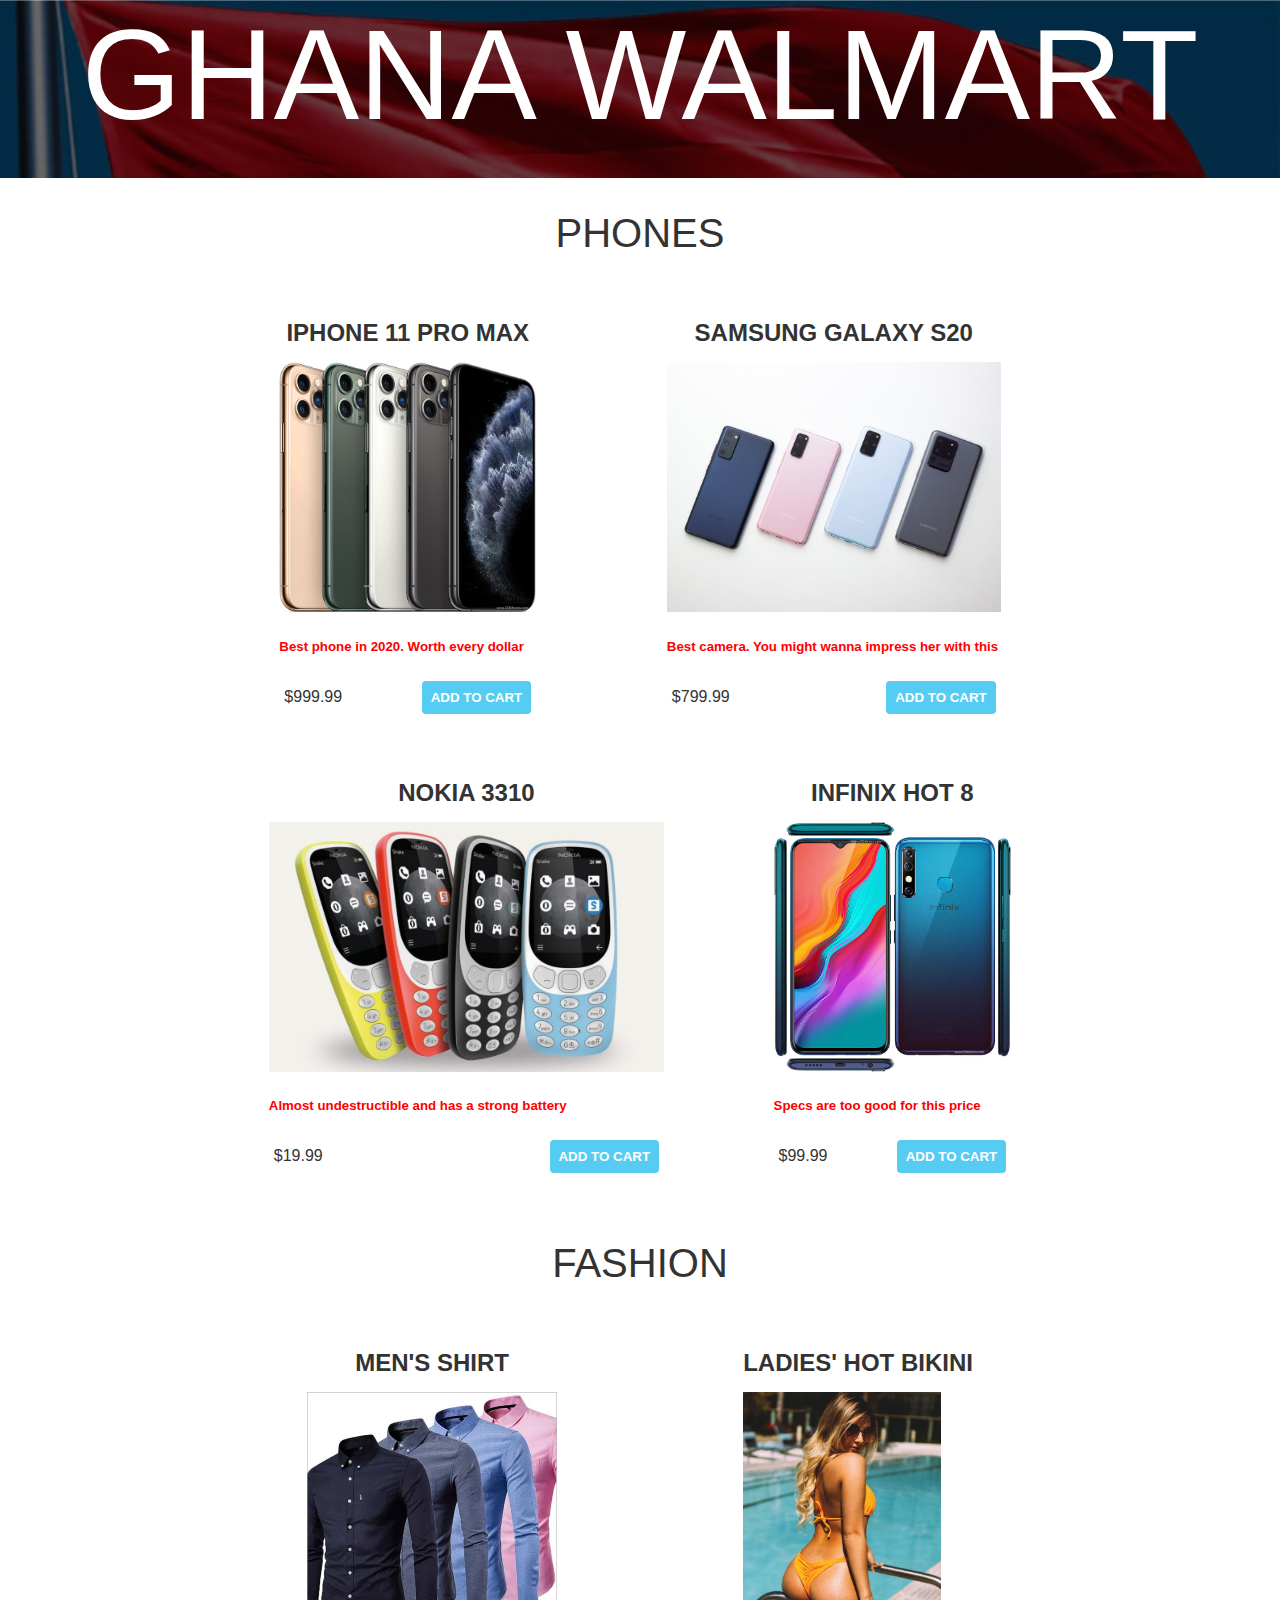
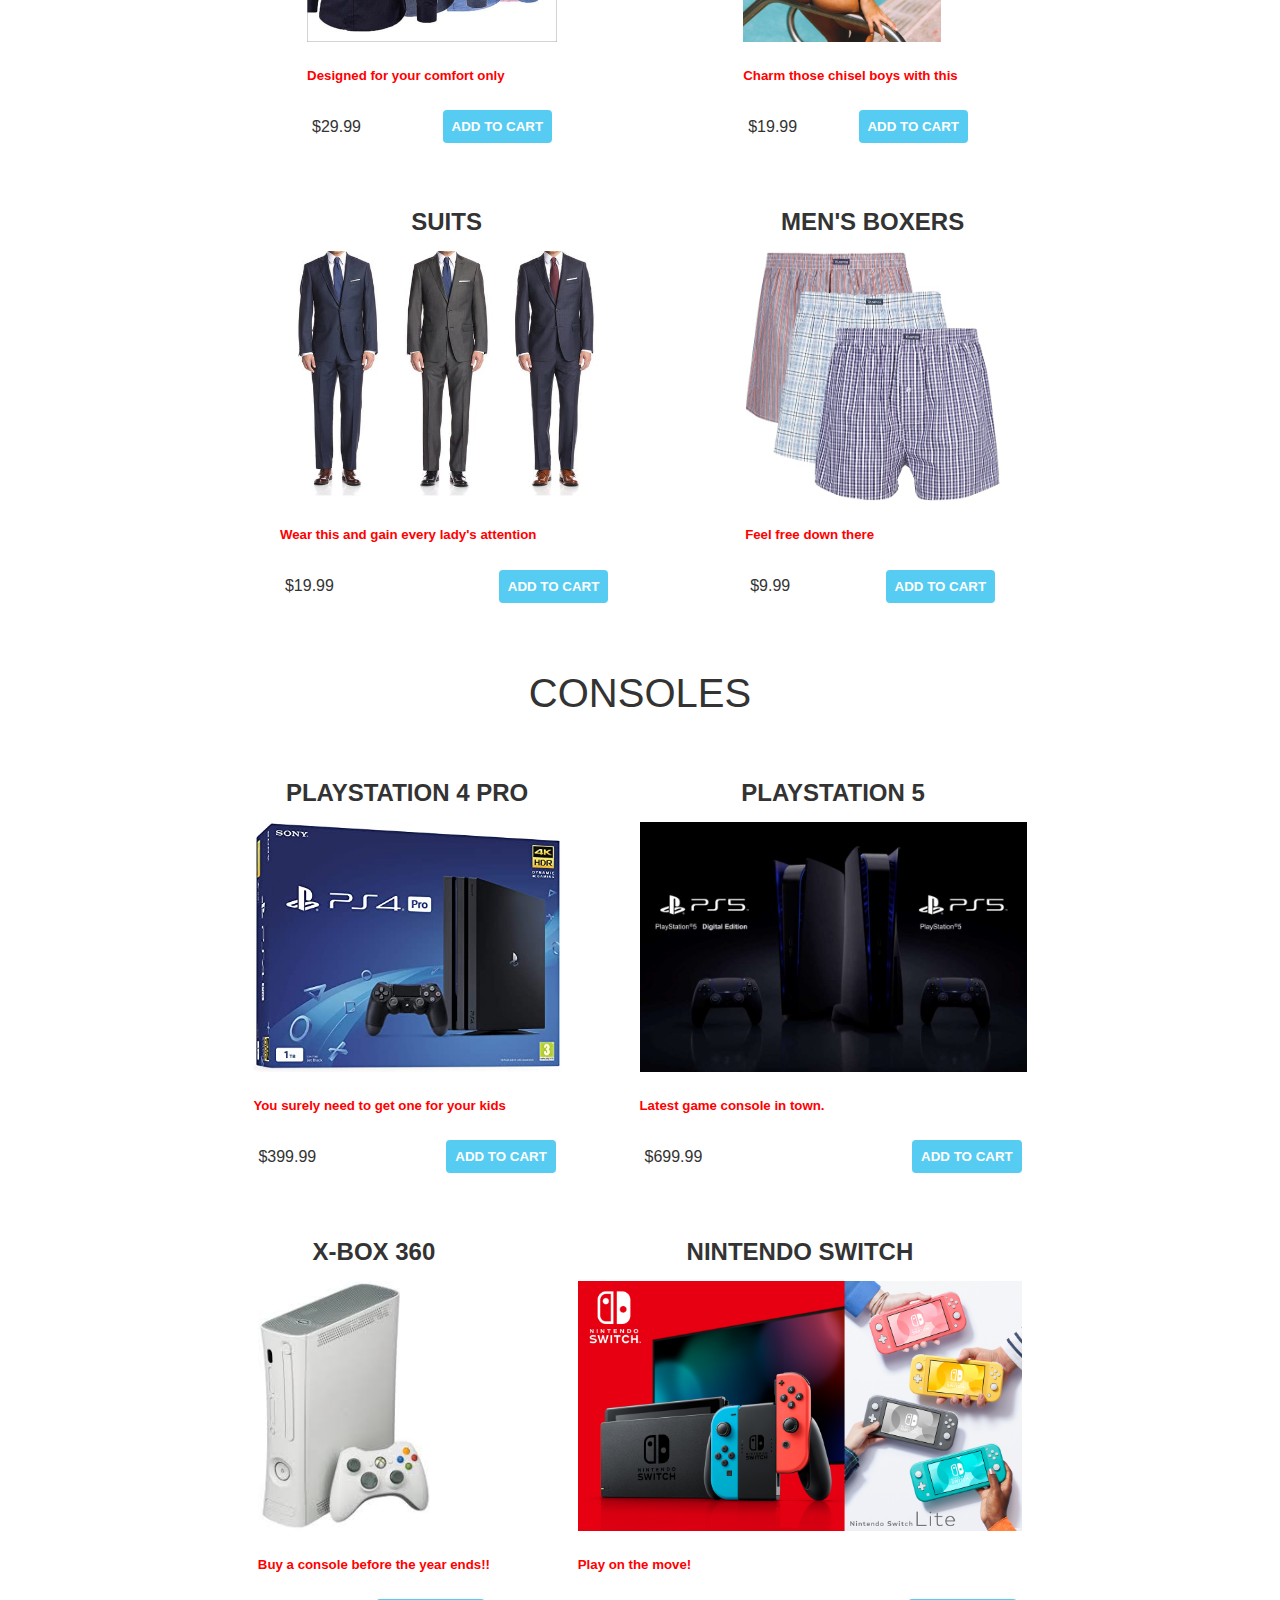
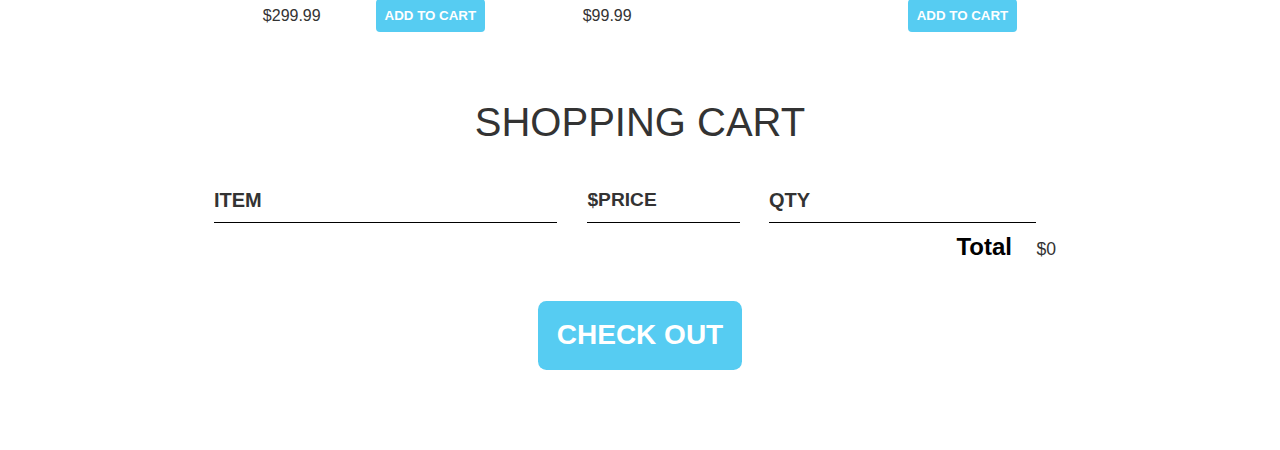
<file: index.html>
<!DOCTYPE html>
<html>
    <head>
        <title>Best Shop In Ghana</title>
        <meta name="description" content="This is the description">
        <link rel="stylesheet" href="styles.css" />
        <script src="store.js" async></script>
    </head>
    <body>
        <header class="main-header">
            <nav class="main-nav nav">
            </nav>
            <h1 class="band-name band-name-large">GHANA WALMART</h1>
        </header>
        <section class="container content-section">
            <h2 class="section-header">PHONES</h2>
            <div class="shop-items">
                <div class="shop-item">
                    <span class="shop-item-title">IPHONE 11 PRO MAX</span>
                    <img class="shop-item-image" src="Images/apple-iphone-pro-10.jpg">
                    <h5 id="txt">Best phone in 2020. Worth every dollar</h5>
                    <div class="shop-item-details">
                        <span class="shop-item-price">$999.99</span>
                        <button class="btn btn-primary shop-item-button" type="button">ADD TO CART</button>
                    </div>
                </div>
                <div class="shop-item">
                    <span class="shop-item-title"> SAMSUNG GALAXY S20</span>
                    <img class="shop-item-image" src="Images/galaxy-s-series-family.jpg">
                    <h5 id="txt">Best camera. You might wanna impress her with this</h5>
                    <div class="shop-item-details">
                        <span class="shop-item-price">$799.99</span>
                        <button class="btn btn-primary shop-item-button"type="button">ADD TO CART</button>
                    </div>
                </div>
                <div class="shop-item">
                    <span class="shop-item-title"> NOKIA 3310</span>
                    <img class="shop-item-image" src="Images/Nokia-3310-3G-980x620.jpg">
                    <h5 id="txt">Almost undestructible and has a strong battery</h5>
                    <div class="shop-item-details">
                        <span class="shop-item-price">$19.99</span>
                        <button class="btn btn-primary shop-item-button" type="button">ADD TO CART</button>
                    </div>
                </div>
                <div class="shop-item">
                    <span class="shop-item-title">INFINIX HOT 8</span>
                    <img class="shop-item-image" src="Images/infinix-hot-s8-2.jpg">
                    <h5 id="txt">Specs are too good for this price</h5>
                    <div class="shop-item-details">
                        <span class="shop-item-price">$99.99</span>
                        <button class="btn btn-primary shop-item-button" type="button">ADD TO CART</button>
                    </div>
                </div>
            </div>
        </section>
        <section class="container content-section">
            <h2 class="section-header">FASHION</h2>
            <div class="shop-items">
                <div class="shop-item">
                    <span class="shop-item-title">MEN'S SHIRT</span>
                    <img class="shop-item-image" src="Images/Shirt.jpg">
                    <h5 id="txt">Designed for your comfort only</h5>
                    <div class="shop-item-details">
                        <span class="shop-item-price">$29.99</span>
                        <button class="btn btn-primary shop-item-button" type="button">ADD TO CART</button>
                    </div>
                </div>
                <div class="shop-item">
                    <span class="shop-item-title">LADIES' HOT BIKINI</span>
                    <img class="shop-item-image" src="Images/bikini.jpg">
                    <h5 id="txt">Charm those chisel boys with this</h5>
                    <div class="shop-item-details">
                        <span class="shop-item-price">$19.99</span>
                        <button class="btn btn-primary shop-item-button" type="button">ADD TO CART</button>
                    </div>
                </div>
                <div class="shop-item">
                    <span class="shop-item-title">SUITS</span>
                    <img class="shop-item-image" src="Images/suits.jpg">
                    <h5 id="txt">Wear this and gain every lady's attention</h5>
                    <div class="shop-item-details">
                        <span class="shop-item-price">$19.99</span>
                        <button class="btn btn-primary shop-item-button" type="button">ADD TO CART</button>
                    </div>
                </div>
                <div class="shop-item">
                    <span class="shop-item-title">MEN'S BOXERS</span>
                    <img class="shop-item-image" src="Images/boxers.jpg">
                    <h5 id="txt">Feel free down there</h5>
                    <div class="shop-item-details">
                        <span class="shop-item-price">$9.99</span>
                        <button class="btn btn-primary shop-item-button" type="button">ADD TO CART</button>
                    </div>
                </div>
            </div>
        </section>
        <section class="container content-section">
            <h2 class="section-header">CONSOLES</h2>
            <div class="shop-items">
                <div class="shop-item">
                    <span class="shop-item-title">PLAYSTATION 4 PRO</span>
                    <img class="shop-item-image" src="Images/ps4.jpg">
                    <h5 id="txt">You surely need to get one for your kids</h5>
                    <div class="shop-item-details">
                        <span class="shop-item-price">$399.99</span>
                        <button class="btn btn-primary shop-item-button" type="button">ADD TO CART</button>
                    </div>
                </div>
                <div class="shop-item">
                    <span class="shop-item-title">PLAYSTATION 5</span>
                    <img class="shop-item-image" src="Images/ps5.jpg">
                    <h5 id="txt">Latest game console in town.</h5>
                    <div class="shop-item-details">
                        <span class="shop-item-price">$699.99</span>
                        <button class="btn btn-primary shop-item-button" type="button">ADD TO CART</button>
                    </div>
                </div>
                <div class="shop-item">
                    <span class="shop-item-title"> X-BOX 360</span>
                    <img class="shop-item-image" src="Images/xbox360.jpg">
                    <h5 id="txt">Buy a console before the year ends!!</h5>
                    <div class="shop-item-details">
                        <span class="shop-item-price">$299.99</span>
                        <button class="btn btn-primary shop-item-button" type="button">ADD TO CART</button>
                    </div>
                </div>
                <div class="shop-item">
                    <span class="shop-item-title"> NINTENDO SWITCH</span>
                    <img class="shop-item-image" src="Images/nintendo.jpg">
                    <h5 id="txt">Play on the move!</h5>
                    <div class="shop-item-details">
                        <span class="shop-item-price">$99.99</span>
                        <button class="btn btn-primary shop-item-button" type="button">ADD TO CART</button>
                    </div>
                </div>
            </div>
        </section>
        <section class="container content-section">
            <h2 class="section-header">SHOPPING CART</h2>
            <div class="cart-row">
                <span class="cart-item cart-header cart-column">ITEM</span>
                <span class="cart-price cart-header cart-column">$PRICE</span>
                <span class="cart-quantity cart-header cart-column">QTY</span>
            </div>
            <div class="cart-items">
            </div>
            <div class="cart-total">
                <strong class="cart-total-title">Total</strong>
                <span class="cart-total-price">$0</span>
            </div>
            <button class="btn btn-primary btn-purchase" type="button">CHECK OUT</button>
        </section>
    </body>
</html>
</file>
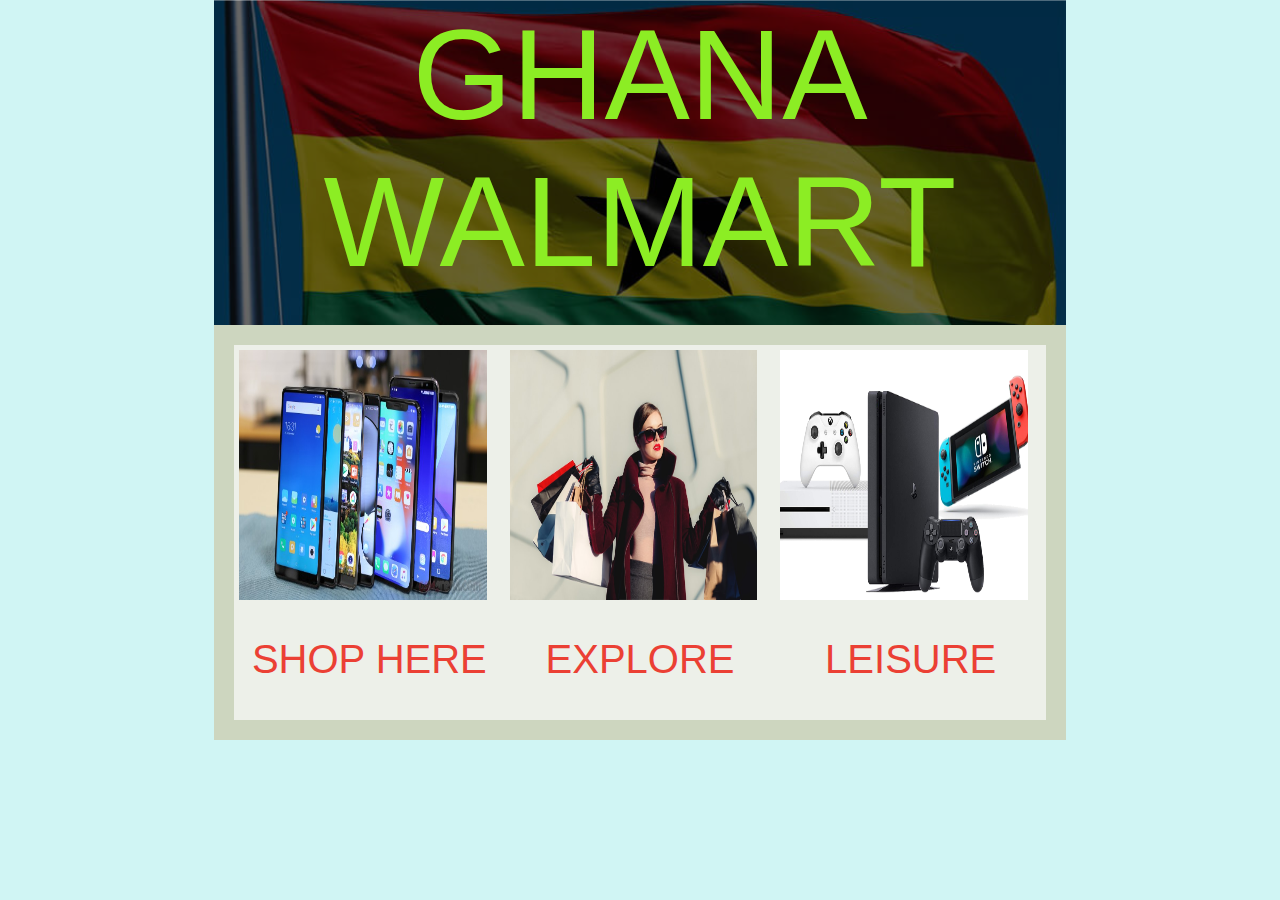
<file: Ebenezer_Nyarko_assignmentII_201120/index.html>
<!DOCTYPE html>
<html lang="en" dir="ltr">
  <head>
    <meta charset="utf-8">
    <title>Best Shop In Ghana</title>
        <meta name="description" content="This is the description">
        <link rel="stylesheet" href="styles.css" />
        <link rel="stylesheet" href="https://cdn.jsdelivr.net/npm/bootstrap@4.5.3/dist/css/bootstrap.min.css" integrity="sha384-TX8t27EcRE3e/ihU7zmQxVncDAy5uIKz4rEkgIXeMed4M0jlfIDPvg6uqKI2xXr2" crossorigin="anonymous">

        <link rel="preconnect" href="https://fonts.gstatic.com">
        <script src="store.js" async></script>
  </head>
  <body class="container">
    <header class="main-header">
            <nav class="main-nav nav">
            </nav>
            <h1 class="band-name band-name-large">GHANA WALMART</h1>
    </header>
    <div id="hmain">
      <div id="itemdis">
        <a href="productlistingpage.html"><img id="imagestyle" class="shop-item-image" src="Images/phones.jpg"></a>
          <h2 class="section-header"><a href="productlistingpage.html">SHOP HERE</a></h2>
      </div>
      <div id="itemdis">
        <a href="productlistingpage.html"> <img id="imagestyle" class="shop-item-image" src="Images/fashion.jpg"></a>
        <h2 class="section-header"><a href="productlistingpage.html"> EXPLORE</a></h2>
      </div>
      <div id="itemdis">
          <a href="productlistingpage.html"><img id="imagestyle" class="shop-item-image" src="Images/console.jpg"></a>
          <h2 class="section-header"><a href="productlistingpage.html"> LEISURE</a></h2>
      </div>

    </div>




  </body>
</html>
</file>
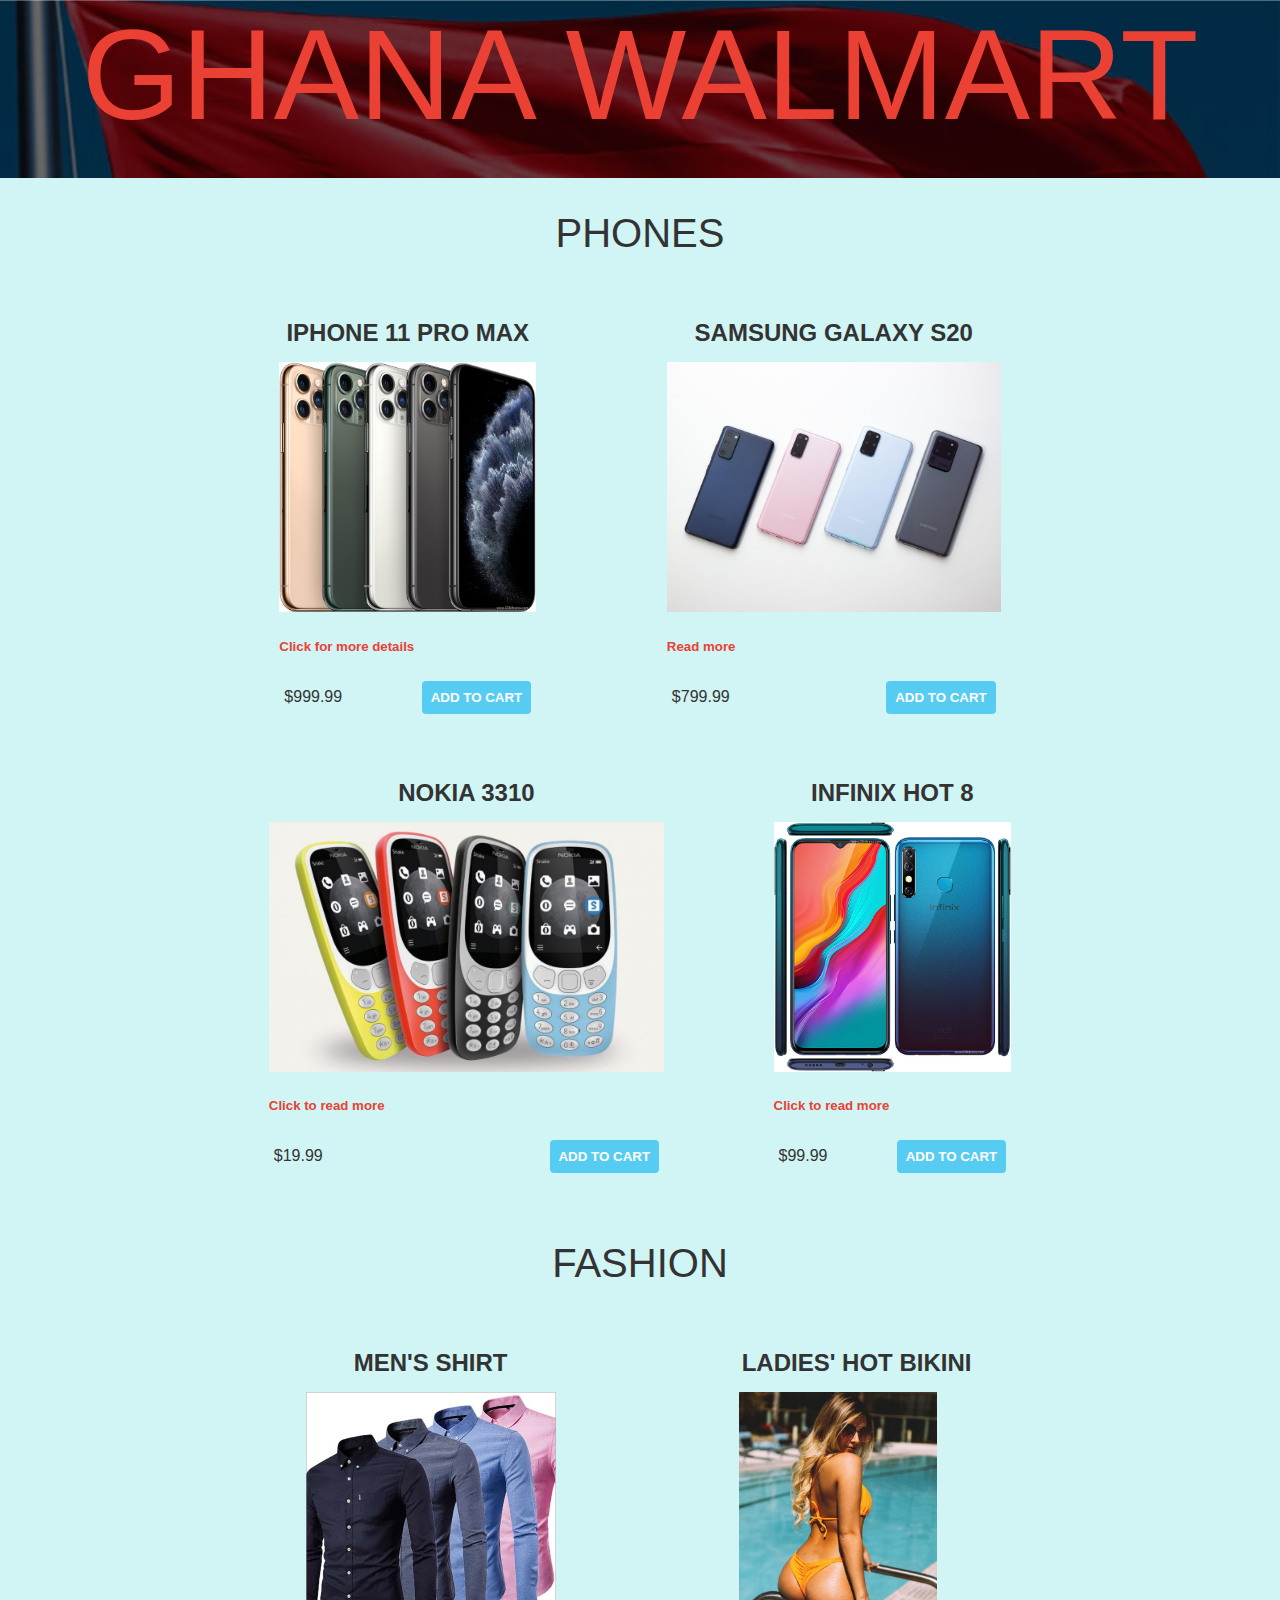
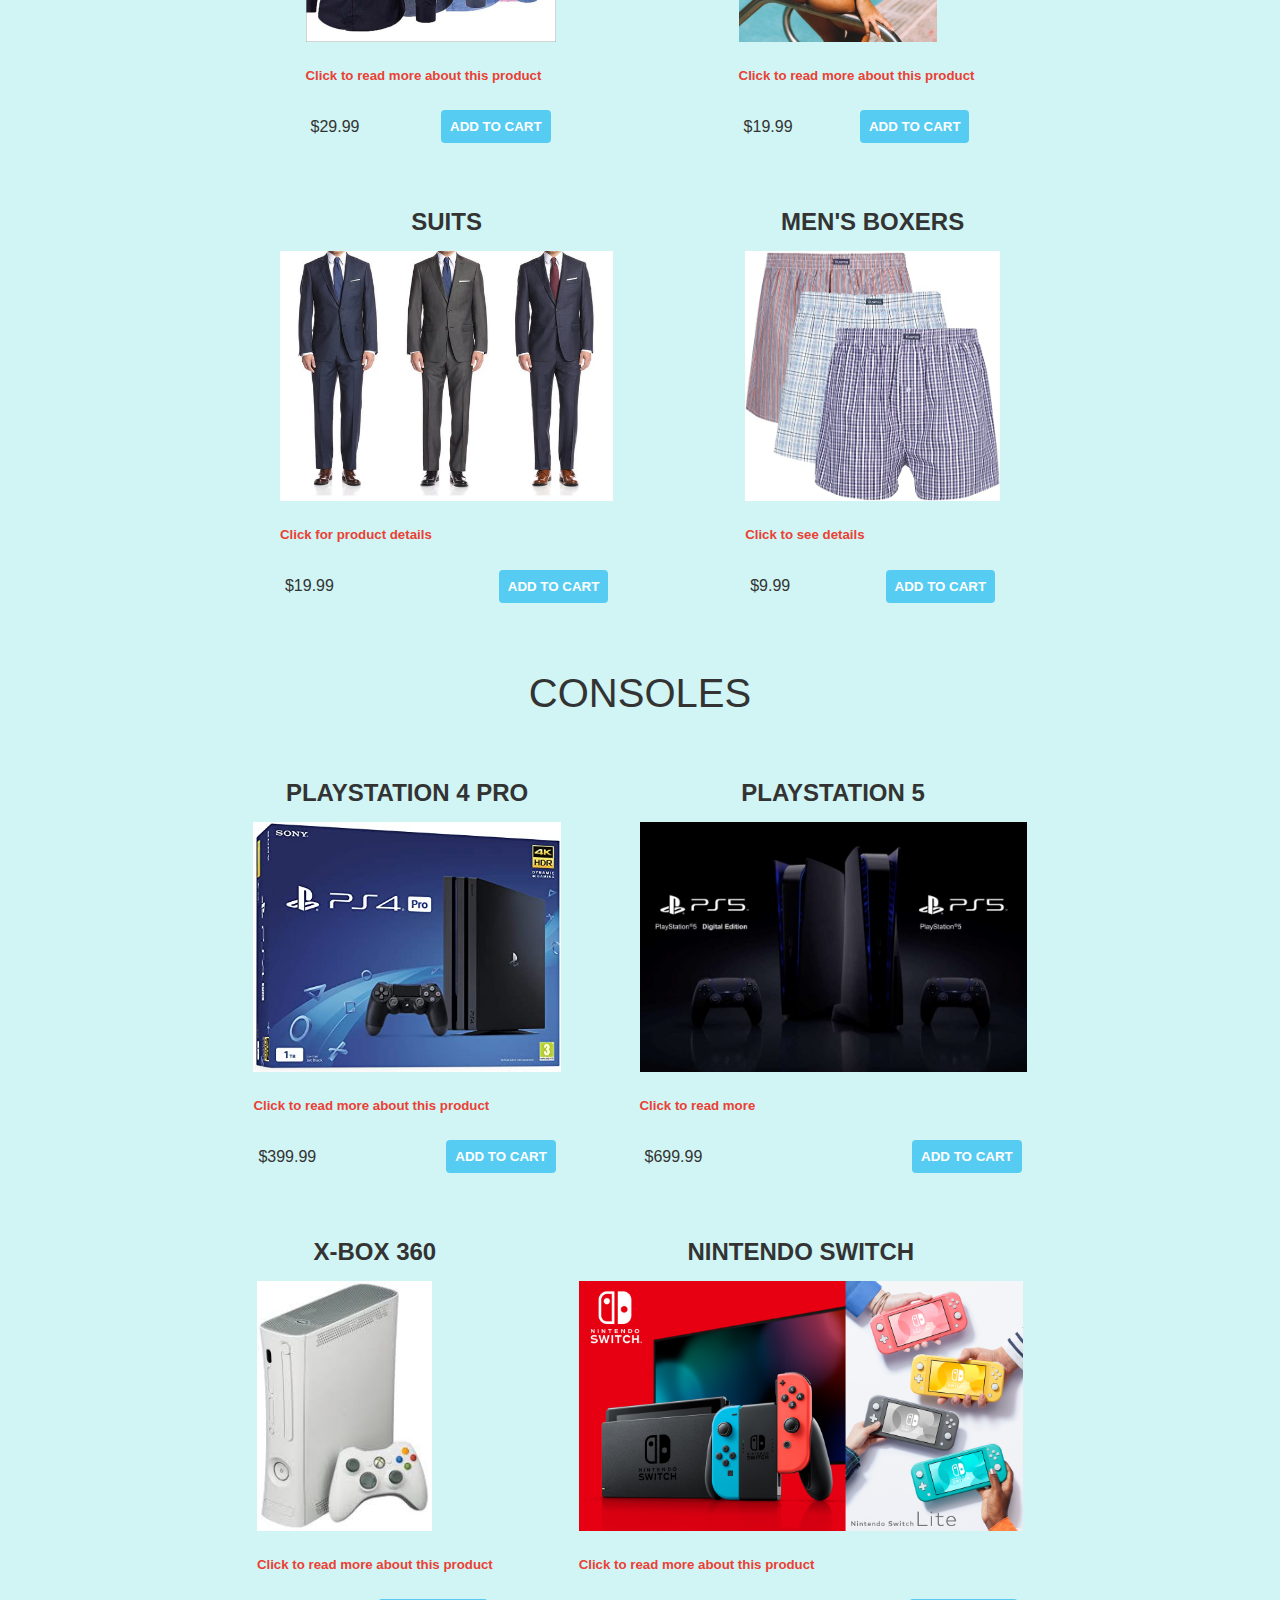
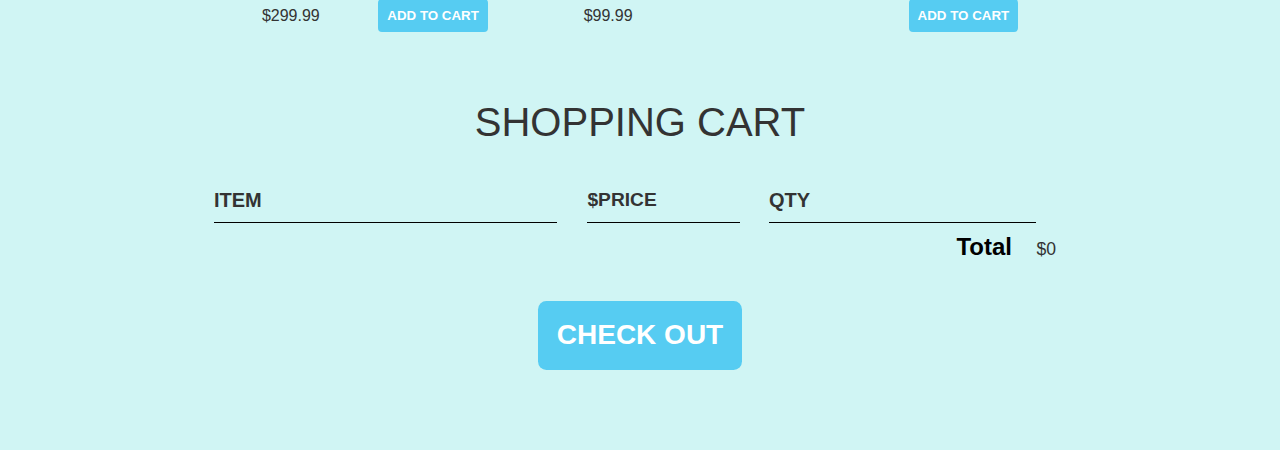
<file: Ebenezer_Nyarko_assignmentII_201120/productlistingpage.html>
<!DOCTYPE html>
<html>
    <head>
        <title>Best Shop In Ghana</title>
        <meta name="description" content="This is the description">
        <link rel="stylesheet" href="styles.css" />
        <script src="store.js" async></script>
    </head>
    <body>
        <header class="main-header">
            <nav class="main-nav nav">
            </nav>
            <h1 class="band-name band-name-large"><a href="index.html">GHANA WALMART</a></h1>
        </header>
        <section class="container content-section">
            <h2 class="section-header">PHONES</h2>
            <div class="shop-items">
                <div class="shop-item">
                    <span class="shop-item-title">IPHONE 11 PRO MAX</span>
                    <img class="shop-item-image" src="Images/apple-iphone-pro-10.jpg">
                    <h5 id="txt"> <a href="promax.html"> Click for more details</a> </h5>
                    <div class="shop-item-details">
                        <span class="shop-item-price">$999.99</span>
                        <button class="btn btn-primary shop-item-button" type="button">ADD TO CART</button>
                    </div>
                </div>
                <div class="shop-item">
                    <span class="shop-item-title"> SAMSUNG GALAXY S20</span>
                    <img class="shop-item-image" src="Images/galaxy-s-series-family.jpg">
                    <h5 id="txt"><a href="galaxy.html">Read more</a> </h5>
                    <div class="shop-item-details">
                        <span class="shop-item-price">$799.99</span>
                        <button class="btn btn-primary shop-item-button"type="button">ADD TO CART</button>
                    </div>
                </div>
                <div class="shop-item">
                    <span class="shop-item-title"> NOKIA 3310</span>
                    <img class="shop-item-image" src="Images/Nokia-3310-3G-980x620.jpg">
                    <h5 id="txt"><a href="nokia.html"> Click to read more</a> </h5>
                    <div class="shop-item-details">
                        <span class="shop-item-price">$19.99</span>
                        <button class="btn btn-primary shop-item-button" type="button">ADD TO CART</button>
                    </div>
                </div>
                <div class="shop-item">
                    <span class="shop-item-title">INFINIX HOT 8</span>
                    <img class="shop-item-image" src="Images/infinix-hot-s8-2.jpg">
                    <h5 id="txt"><a href="infinix.html">Click to read more</a> </h5>
                    <div class="shop-item-details">
                        <span class="shop-item-price">$99.99</span>
                        <button class="btn btn-primary shop-item-button" type="button">ADD TO CART</button>
                    </div>
                </div>
            </div>
        </section>
        <section class="container content-section">
            <h2 class="section-header">FASHION</h2>
            <div class="shop-items">
                <div class="shop-item">
                    <span class="shop-item-title">MEN'S SHIRT</span>
                    <img class="shop-item-image" src="Images/Shirt.jpg">
                    <h5 id="txt"><a href="shirt.html">Click to read more about this product</a> </h5>
                    <div class="shop-item-details">
                        <span class="shop-item-price">$29.99</span>
                        <button class="btn btn-primary shop-item-button" type="button">ADD TO CART</button>
                    </div>
                </div>
                <div class="shop-item">
                    <span class="shop-item-title">LADIES' HOT BIKINI</span>
                    <img class="shop-item-image" src="Images/bikini.jpg">
                    <h5 id="txt"><a href="bikini.html">Click to read more about this product</a> </h5>
                    <div class="shop-item-details">
                        <span class="shop-item-price">$19.99</span>
                        <button class="btn btn-primary shop-item-button" type="button">ADD TO CART</button>
                    </div>
                </div>
                <div class="shop-item">
                    <span class="shop-item-title">SUITS</span>
                    <img class="shop-item-image" src="Images/suits.jpg">
                    <h5 id="txt"><a href="suits.html">Click for product details</a> </h5>
                    <div class="shop-item-details">
                        <span class="shop-item-price">$19.99</span>
                        <button class="btn btn-primary shop-item-button" type="button">ADD TO CART</button>
                    </div>
                </div>
                <div class="shop-item">
                    <span class="shop-item-title">MEN'S BOXERS</span>
                    <img class="shop-item-image" src="Images/boxers.jpg">
                    <h5 id="txt"><a href="boxers.html">Click to see details</a> </h5>
                    <div class="shop-item-details">
                        <span class="shop-item-price">$9.99</span>
                        <button class="btn btn-primary shop-item-button" type="button">ADD TO CART</button>
                    </div>
                </div>
            </div>
        </section>
        <section class="container content-section">
            <h2 class="section-header">CONSOLES</h2>
            <div class="shop-items">
                <div class="shop-item">
                    <span class="shop-item-title">PLAYSTATION 4 PRO</span>
                    <img class="shop-item-image" src="Images/ps4.jpg">
                    <h5 id="txt"><a href="playstation4.html">Click to read more about this product</a> </h5>
                    <div class="shop-item-details">
                        <span class="shop-item-price">$399.99</span>
                        <button class="btn btn-primary shop-item-button" type="button">ADD TO CART</button>
                    </div>
                </div>
                <div class="shop-item">
                    <span class="shop-item-title">PLAYSTATION 5</span>
                    <img class="shop-item-image" src="Images/ps5.jpg">
                    <h5 id="txt"> <a href="playstation5.html">Click to read more</a> </h5>
                    <div class="shop-item-details">
                        <span class="shop-item-price">$699.99</span>
                        <button class="btn btn-primary shop-item-button" type="button">ADD TO CART</button>
                    </div>
                </div>
                <div class="shop-item">
                    <span class="shop-item-title"> X-BOX 360</span>
                    <img class="shop-item-image" src="Images/xbox360.jpg">
                    <h5 id="txt"><a href="xbox.html">Click to read more about this product</a> </h5>
                    <div class="shop-item-details">
                        <span class="shop-item-price">$299.99</span>
                        <button class="btn btn-primary shop-item-button" type="button">ADD TO CART</button>
                    </div>
                </div>
                <div class="shop-item">
                    <span class="shop-item-title"> NINTENDO SWITCH</span>
                    <img class="shop-item-image" src="Images/nintendo.jpg">
                    <h5 id="txt"><a href="nintendo.html">Click to read more about this product</a> </h5>
                    <div class="shop-item-details">
                        <span class="shop-item-price">$99.99</span>
                        <button class="btn btn-primary shop-item-button" type="button">ADD TO CART</button>
                    </div>
                </div>
            </div>
        </section>
        <section class="container content-section">
            <h2 class="section-header">SHOPPING CART</h2>
            <div class="cart-row">
                <span class="cart-item cart-header cart-column">ITEM</span>
                <span class="cart-price cart-header cart-column">$PRICE</span>
                <span class="cart-quantity cart-header cart-column">QTY</span>
            </div>
            <div class="cart-items">
            </div>
            <div class="cart-total">
                <strong class="cart-total-title">Total</strong>
                <span class="cart-total-price">$0</span>
            </div>
            <button class="btn btn-primary btn-purchase" type="button">CHECK OUT</button>
        </section>
    </body>
</html>
</file>
<file: styles.css>
* {
    box-sizing: border-box;
    font-family: 'Franklin Gothic Medium', 'Arial Narrow', Arial, sans-serif;
    color: #777;
}

#txt {
    color: red;
    font-family: Arial, Helvetica, sans-serif;
}

html, body {
    margin: 0;
    padding: 0;
    min-height: 100%;
}

.nav ul {
    margin: 0;
}

.nav li {
    display: inline;
}

.nav a {
    display: inline-block;
    padding: .5em;
    color: white;
    text-decoration: none;
}

.main-nav {
    text-align: center;
    font-size: 1.1em;
    font-weight: lighter;
    border-bottom: 1px solid rgba(255, 255, 255, .3)
}

.main-nav li {
    padding: 0 5%;
}

.nav a:hover {
    background-color: rgba(255, 255, 255, .3)
}

.main-header {
    background-color: rgba(0, 0, 0, .6);
    background-image: url("Images/ghanaflag.jpg");
    background-blend-mode: multiply;
    background-size: cover;
    padding-bottom: 30px;
}

.band-name {
    text-align: center;
    margin: 0;
    font-size: 4em;
    font-family: Impact, Haettenschweiler, 'Arial Narrow Bold', sans-serif;
    font-weight: normal;
    color: white;
}

.band-name-large {
    font-size: 8em;
}

.content-section {
    margin: 1em;
}

.container {
    max-width: 900px;
    margin: 0 auto;
    padding: 0 1.5em;
}
.section-header {
    font-family: 'Trebuchet MS', 'Lucida Sans Unicode', 'Lucida Grande', 'Lucida Sans', Arial, sans-serif;
    font-weight: normal;
    color: #333;
    text-align: center;
    font-size: 2.5em;
}

.about-band-image {
    float: left;
    height: 200px;
    width: 200px;
    margin: 15px;
    border-radius: 50%;
}

.main-footer {
    background-color: #56CCF2;
    color: white;
    padding: .25em 0;
}

.main-footer-container {
    display: flex;
    align-items: center;
}

.main-footer-container ul {
    flex-grow: 1;
    text-align: end;
}

.footer-nav li {
    padding: 0 .5em;
}

.footer-nav img {
    width: 30px;
    height: 30px;
}

.btn {
    text-align: center;
    vertical-align: middle;
    padding: .67em .67em;
    cursor: pointer;
}

.btn-header {
    margin: .5em 15% 2em 15%;
    color: white;
    border: 2px solid #2D9CDB;
    background-color: rgba(255, 255, 255, .1);
    border-radius: 0;
    font-size: 1.5em;
    font-weight: lighter;
    padding-left: 2em;
    padding-right: 2em;
}

.btn-header:hover {
    background-color: rgba(255, 255, 255, .3);
}

.btn-play {
    display: block;
    margin: 0 auto;
    color: #2D9CDB;
    font-size: 4em;
    border-radius: 50%;
    width: 100px;
    height: 100px;
    padding: 0;
    text-align: center;
}

.btn-primary {
    color: white;
    background-color: #56CCF2;
    border: none;
    border-radius: .3em;
    font-weight: bold;
}

.btn-primary:hover {
    background-color: #2D9CDB;
}

.tour-row {
    border-bottom: 1px solid black;
    padding-bottom: 1em;
    margin-bottom: 1em;
}

.tour-row:last-child {
    border: none;
}

.tour-item {
    display: inline-block;
    padding-right: .5em;
}

.tour-date {
    color: #555;
    width: 11%;
    font-weight: bold;
}

.tour-city {
    width: 24%;
}

.tour-arena {
    width: 42%;
}

.tour-btn {
    max-width: 19%;
}

.shop-item {
    margin: 30px;
}

.shop-item-title {
    display: block;
    width: 100%;
    text-align: center;
    font-weight: bold;
    font-size: 1.5em;
    color: #333;
    margin-bottom: 15px;
}

.shop-item-image {
    height: 250px;
}

.shop-item-details {
    display: flex;
    align-items: center;
    padding: 5px;
}

.shop-item-price {
    flex-grow: 1;
    color: #333;
}

.shop-items {
    display: flex;
    flex-wrap: wrap;
    justify-content: space-around;
}

.cart-header {
    font-weight: bold;
    font-size: 1.25em;
    color: #333;
}

.cart-column {
    display: flex;
    align-items: center;
    border-bottom: 1px solid black;
    margin-right: 1.5em;
    padding-bottom: 10px;
    margin-top: 10px;
}

.cart-row {
    display: flex;
}

.cart-item {
    width: 45%;
}

.cart-price {
    width: 20%;
    font-size: 1.2em;
    color: #333;
}

.cart-quantity {
    width: 35%;
}

.cart-item-title {
    color: #333;
    margin-left: .5em;
    font-size: 1.2em;
}

.cart-item-image {
    width: 75px;
    height: auto;
    border-radius: 10px;
}

.btn-danger {
    color: white;
    background-color: #EB5757;
    border: none;
    border-radius: .3em;
    font-weight: bold;
}

.btn-danger:hover {
    background-color: #CC4C4C;
}

.cart-quantity-input {
    height: 34px;
    width: 50px;
    border-radius: 5px;
    border: 1px solid #56CCF2;
    background-color: #eee;
    color: #333;
    padding: 0;
    text-align: center;
    font-size: 1.2em;
    margin-right: 25px;
}

.cart-row:last-child {
    border-bottom: 1px solid black;
}

.cart-row:last-child .cart-column {
    border: none;
}

.cart-total {
    text-align: end;
    margin-top: 10px;
    margin-right: 10px;
}

.cart-total-title {
    font-weight: bold;
    font-size: 1.5em;
    color: black;
    margin-right: 20px;
}

.cart-total-price {
    color: #333;
    font-size: 1.1em;
}

.btn-purchase {
    display: block;
    margin: 40px auto 80px auto;
    font-size: 1.75em;
}
</file>
<file: Ebenezer_Nyarko_assignmentII_201120/styles.css>
* {
    box-sizing: border-box;
    font-family: 'Franklin Gothic Medium', 'Arial Narrow', Arial, sans-serif;
    color: #777;
}

#txt {
    color: red;
    font-family: Arial, Helvetica, sans-serif;
    text-align: justify;
}

html, body {
    margin: 0;
    padding: 0;
    min-height: 100%;
    background-color: #d0f5f4;
}

.nav ul {
    margin: 0;
}

.nav li {
    display: inline;
}

.nav a {
    display: inline-block;
    padding: .5em;
    color: white;
    text-decoration: none;
}

.main-nav {
    text-align: center;
    font-size: 1.1em;
    font-weight: lighter;
    border-bottom: 1px solid rgba(255, 255, 255, .3)
}

.main-nav li {
    padding: 0 5%;
}

.nav a:hover {
    background-color: rgba(255, 255, 255, .3)
}

.main-header {
    background-color: rgba(0, 0, 0, .6);
    background-image: url("Images/ghanaflag.jpg");
    background-blend-mode: multiply;
    background-size: cover;
    padding-bottom: 30px;
}

.band-name {
    text-align: center;
    margin: 0;
    font-size: 4em;
    font-family: 'Philosopher', sans-serif;
    font-weight: normal;
    color: #8ced24;
}

.band-name-large {
    font-size: 8em;
}

.content-section {
    margin: 1em;
}

.container {
    max-width: 900px;
    margin: 0 auto;
    padding: 0 1.5em;
}
.section-header {
    font-family: 'Trebuchet MS', 'Lucida Sans Unicode', 'Lucida Grande', 'Lucida Sans', Arial, sans-serif;
    font-weight: normal;
    color: #333;
    text-align: center;
    font-size: 2.5em;
}

.about-band-image {
    float: left;
    height: 200px;
    width: 200px;
    margin: 15px;
    border-radius: 50%;
}

.footer-nav li {
    padding: 0 .5em;
}

.footer-nav img {
    width: 30px;
    height: 30px;
}

.btn {
    text-align: center;
    vertical-align: middle;
    padding: .67em .67em;
    cursor: pointer;
}

.btn-header {
    margin: .5em 15% 2em 15%;
    color: white;
    border: 2px solid #2D9CDB;
    background-color: rgba(255, 255, 255, .1);
    border-radius: 0;
    font-size: 1.5em;
    font-weight: lighter;
    padding-left: 2em;
    padding-right: 2em;
}

.btn-header:hover {
    background-color: rgba(255, 255, 255, .3);
}

.btn-play {
    display: block;
    margin: 0 auto;
    color: #2D9CDB;
    font-size: 4em;
    border-radius: 50%;
    width: 100px;
    height: 100px;
    padding: 0;
    text-align: center;
}

.btn-primary {
    color: white;
    background-color: #56CCF2;
    border: none;
    border-radius: .3em;
    font-weight: bold;
}

.btn-primary:hover {
    background-color: #2D9CDB;
}

.tour-row {
    border-bottom: 1px solid black;
    padding-bottom: 1em;
    margin-bottom: 1em;
}

.tour-row:last-child {
    border: none;
}

.tour-item {
    display: inline-block;
    padding-right: .5em;
}

.tour-date {
    color: #555;
    width: 11%;
    font-weight: bold;
}

.tour-city {
    width: 24%;
}

.tour-arena {
    width: 42%;
}

.tour-btn {
    max-width: 19%;
}

.shop-item {
    margin: 30px;
}

.shop-item-title {
    display: block;
    width: 100%;
    text-align: center;
    font-weight: bold;
    font-size: 1.5em;
    color: #333;
    margin-bottom: 15px;
}

.shop-item-image {
    height: 250px;
}

.shop-item-details {
    display: flex;
    align-items: center;
    padding: 5px;
}

.shop-item-price {
    flex-grow: 1;
    color: #333;
}

.shop-items {
    display: flex;
    flex-wrap: wrap;
    justify-content: space-around;
}

.cart-header {
    font-weight: bold;
    font-size: 1.25em;
    color: #333;
}

.cart-column {
    display: flex;
    align-items: center;
    border-bottom: 1px solid black;
    margin-right: 1.5em;
    padding-bottom: 10px;
    margin-top: 10px;
}

.cart-row {
    display: flex;
}

.cart-item {
    width: 45%;
}

.cart-price {
    width: 20%;
    font-size: 1.2em;
    color: #333;
}

.cart-quantity {
    width: 35%;
}

.cart-item-title {
    color: #333;
    margin-left: .5em;
    font-size: 1.2em;
}

.cart-item-image {
    width: 75px;
    height: auto;
    border-radius: 10px;
}

.btn-danger {
    color: white;
    background-color: #EB5757;
    border: none;
    border-radius: .3em;
    font-weight: bold;
}

.btn-danger:hover {
    background-color: #CC4C4C;
}

.cart-quantity-input {
    height: 34px;
    width: 50px;
    border-radius: 5px;
    border: 1px solid #56CCF2;
    background-color: #eee;
    color: #333;
    padding: 0;
    text-align: center;
    font-size: 1.2em;
    margin-right: 25px;
}

.cart-row:last-child {
    border-bottom: 1px solid black;
}

.cart-row:last-child .cart-column {
    border: none;
}

.cart-total {
    text-align: end;
    margin-top: 10px;
    margin-right: 10px;
}

.cart-total-title {
    font-weight: bold;
    font-size: 1.5em;
    color: black;
    margin-right: 20px;
}

.cart-total-price {
    color: #333;
    font-size: 1.1em;
}

.btn-purchase {
    display: block;
    margin: 40px auto 80px auto;
    font-size: 1.75em;
}

#hmain {
  border: 20px solid #cdd6bf;
  display: flex;
  align-items: center;
  background-color: #edf0e9;
  padding-bottom: 0;

}

#hmain div {
   flex:1;
}

#imagestyle{
  max-width: 95%;
}

#itemdis{
  margin: 5px;
}

a, h2, h1 {
  text-decoration: none;
  font-family: 'Philosopher', sans-serif;
  color: #eb4034;
  outline: 0;
}

#standard {
  border: 20px solid #e08ff2;
  display: flex;
  align-items: center;
  background: #c6ebf5;
}

#prodetail{
  background:
}
</file>
